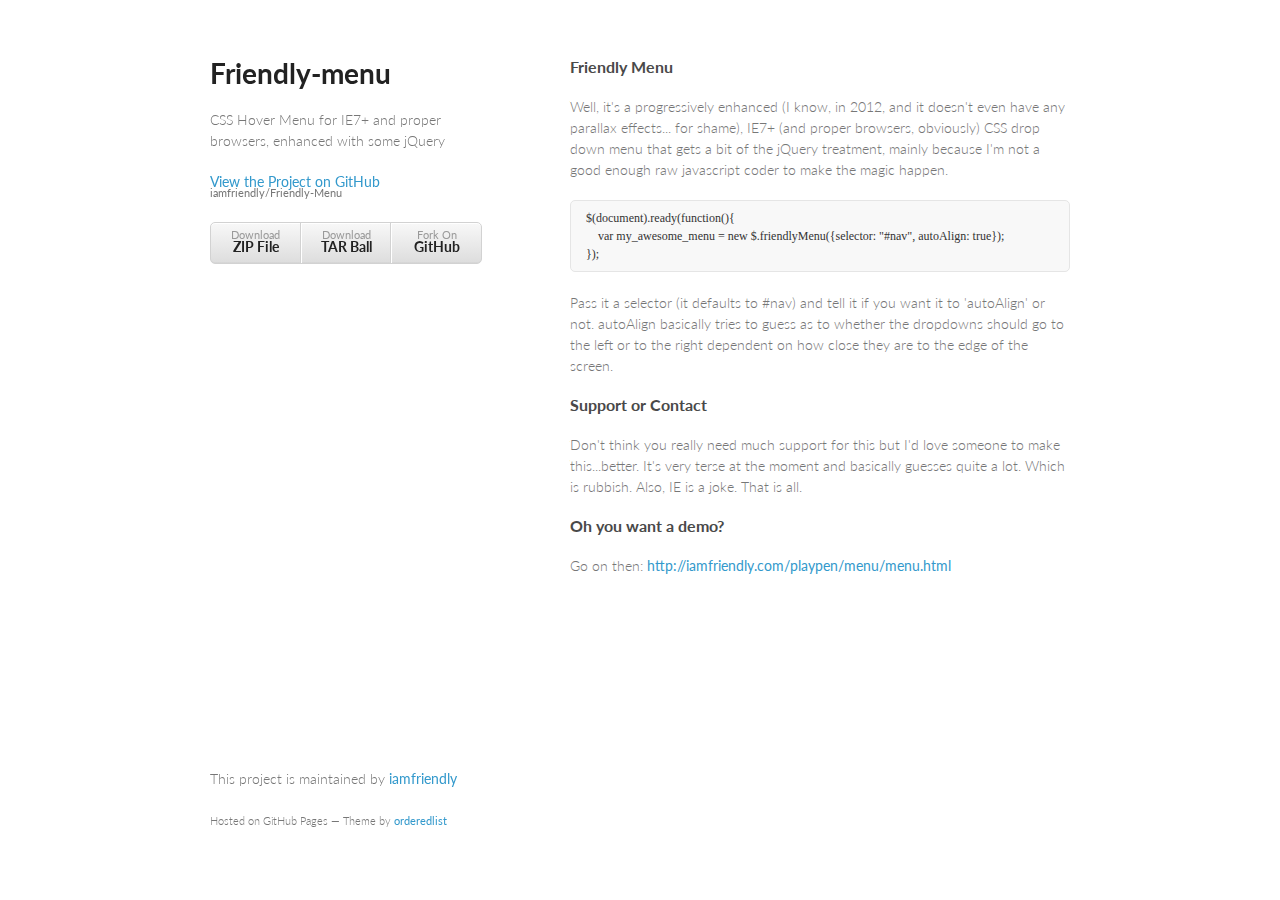
<file: index.html>
<!doctype html>
<html>
  <head>
    <meta charset="utf-8">
    <meta http-equiv="X-UA-Compatible" content="chrome=1">
    <title>Friendly-menu by iamfriendly</title>
    
    <link rel="stylesheet" href="stylesheets/styles.css">
    <link rel="stylesheet" href="stylesheets/pygment_trac.css">
    <meta name="viewport" content="width=device-width, initial-scale=1, user-scalable=no">
    <!--[if lt IE 9]>
    <script src="//html5shiv.googlecode.com/svn/trunk/html5.js"></script>
    <![endif]-->
  </head>
  <body>
    <div class="wrapper">
      <header>
        <h1>Friendly-menu</h1>
        <p>CSS Hover Menu for IE7+ and proper browsers, enhanced with some jQuery</p>
        <p class="view"><a href="https://github.com/iamfriendly/Friendly-Menu">View the Project on GitHub <small>iamfriendly/Friendly-Menu</small></a></p>
        <ul>
          <li><a href="https://github.com/iamfriendly/Friendly-Menu/zipball/master">Download <strong>ZIP File</strong></a></li>
          <li><a href="https://github.com/iamfriendly/Friendly-Menu/tarball/master">Download <strong>TAR Ball</strong></a></li>
          <li><a href="https://github.com/iamfriendly/Friendly-Menu">Fork On <strong>GitHub</strong></a></li>
        </ul>
      </header>
      <section>
        <h3>Friendly Menu</h3>

<p>Well, it's a progressively enhanced (I know, in 2012, and it doesn't even have any parallax effects... for shame), IE7+ (and proper browsers, obviously) CSS drop down menu that gets a bit of the jQuery treatment, mainly because I'm not a good enough raw javascript coder to make the magic happen.</p>

<pre><code>$(document).ready(function(){
    var my_awesome_menu = new $.friendlyMenu({selector: "#nav", autoAlign: true});
});
</code></pre>

<p>Pass it a selector (it defaults to #nav) and tell it if you want it to 'autoAlign' or not. autoAlign basically tries to guess as to whether the dropdowns should go to the left or to the right dependent on how close they are to the edge of the screen.</p>

<h3>Support or Contact</h3>

<p>Don't think you really need much support for this but I'd love someone to make this...better. It's very terse at the moment and basically guesses quite a lot. Which is rubbish. Also, IE is a joke. That is all.</p>

<h3>Oh you want a demo?</h3>

<p>Go on then: <a href="http://iamfriendly.com/playpen/menu/menu.html">http://iamfriendly.com/playpen/menu/menu.html</a></p>
      </section>
      <footer>
        <p>This project is maintained by <a href="https://github.com/iamfriendly">iamfriendly</a></p>
        <p><small>Hosted on GitHub Pages &mdash; Theme by <a href="https://github.com/orderedlist">orderedlist</a></small></p>
      </footer>
    </div>
    <script src="javascripts/scale.fix.js"></script>
  </body>
</html>
</file>
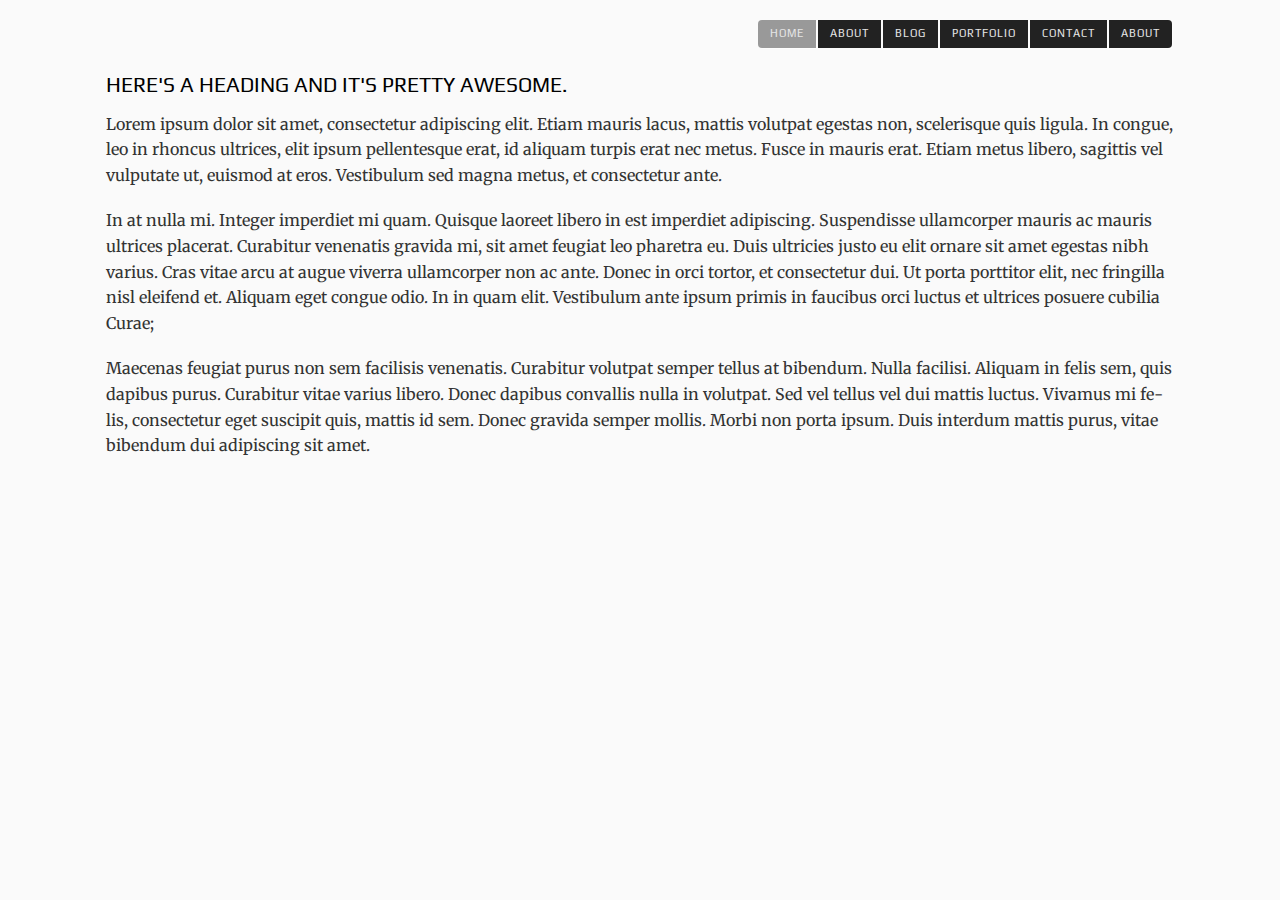
<file: menu.html>
<!DOCTYPE html> 
<html lang="en" dir="ltr"> 
<head> 
 
 
	<title></title> 
 
	<!-- ||| Meta information for search engine goodness and iThings ||| --> 
 
	<meta charset="utf-8"> 
	<meta name="Description" content=""> 
	<meta id="viewport" name="viewport" content="width=960"> 
 
 
	<!-- ||| Stylesheet Linkification and IE Jiggery Pokery ||| --> 
  
	<link rel="profile" href="http://gmpg.org/xfn/11" /> 
	<link rel='index' title='' href='' /> 
	<link rel="stylesheet" type="text/css" media="all" href="menu_styles.css" /> 
	
	<link href="http://fonts.googleapis.com/css?family=Play" rel="stylesheet" type="text/css">
	<link href="http://fonts.googleapis.com/css?family=Merriweather:400,900" rel="stylesheet" type="text/css">
 
 
	<!-- ||| Syndication and that sort of gubbins ||| --> 
 
	<link rel="pingback" href="" /> 

 
	<!-- ||| Javascript magic, starting with Remy Sharp's brilliant html5 shiv ||| --> 
 
	<!--[if IE]>
	<script src="http://html5shiv.googlecode.com/svn/trunk/html5.js"></script><![endif]--> 
	
	<script type="text/javascript" src="https://ajax.googleapis.com/ajax/libs/jquery/1.7.2/jquery.min.js"></script>
	<script type="text/javascript">
	if (typeof jQuery == 'undefined')
	{
	    document.write(unescape("%3Cscript src='/path/to/your/jquery' type='text/javascript'%3E%3C/script%3E"));
	}
	</script>
	
	<script type="text/javascript" src="menu.js"></script>
 
</head>

<body>

	<header>
	
		<nav>
			<ul id="nav">
				<li class="current-menu-item"><a href="#" title="">Home</a></li>	
				<li>
					<a href="#" title="">About</a>
					<ul class="submenu">
						<li><a href="#" title="">Archives</a></li>
						
						<li>
							<a href="#" title="">Templates</a>
							<ul class="submenu">
								<li><a href="#" title="">Left Sidebar</a></li>
								<li><a href="#" title="">Right Sidebar</a></li>
								<li><a href="#" title="">Full Width</a></li>
								<li><a href="#" title="">404</a></li>
							</ul>
						</li>
						
						<li><a href="#" title="">Typography</a></li>
						<li><a href="#" title="">Columns</a></li>
						<li><a href="#" title="">Shortcodes</a></li>
					</ul>	
				</li>
				<li><a href="#" title="">Blog</a></li>
				<li><a href="#" title="">Portfolio</a></li>
				<li><a href="#" title="">Contact</a></li>
				<li>
					<a href="#" title="">About</a>
					<ul class="submenu">
						<li><a href="#" title="">Archives</a></li>
						
						<li>
							<a href="#" title="">Submenu</a>
							<ul class="submenu">
								<li><a href="#" title="">Sub 1</a></li>
								<li><a href="#" title="">Another Sub</a></li>

							</ul>
						</li>
						
						<li><a href="#" title="">Typography</a></li>
						<li><a href="#" title="">Columns</a></li>
						<li><a href="#" title="">Shortcodes</a></li>
					</ul>	
				</li>
			</ul>
		</nav>
	
	</header>
	
	<div id="content">
		
		<h2>Here's a heading and it's pretty awesome.</h2>
		<p>Lorem ipsum dolor sit amet, consectetur adipiscing elit. Etiam mauris lacus, mattis volutpat egestas non, scelerisque quis ligula. In congue, leo in rhoncus ultrices, elit ipsum pellentesque erat, id aliquam turpis erat nec metus. Fusce in mauris erat. Etiam metus libero, sagittis vel vulputate ut, euismod at eros. Vestibulum sed magna metus, et consectetur ante.</p>

		<p>In at nulla mi. Integer imperdiet mi quam. Quisque laoreet libero in est imperdiet adipiscing. Suspendisse ullamcorper mauris ac mauris ultrices placerat. Curabitur venenatis gravida mi, sit amet feugiat leo pharetra eu. Duis ultricies justo eu elit ornare sit amet egestas nibh varius. Cras vitae arcu at augue viverra ullamcorper non ac ante. Donec in orci tortor, et consectetur dui. Ut porta porttitor elit, nec fringilla nisl eleifend et. Aliquam eget congue odio. In in quam elit. Vestibulum ante ipsum primis in faucibus orci luctus et ultrices posuere cubilia Curae;</p>

		<p>Maecenas feugiat purus non sem facilisis venenatis. Curabitur volutpat semper tellus at bibendum. Nulla facilisi. Aliquam in felis sem, quis dapibus purus. Curabitur vitae varius libero. Donec dapibus convallis nulla in volutpat. Sed vel tellus vel dui mattis luctus. Vivamus mi felis, consectetur eget suscipit quis, mattis id sem. Donec gravida semper mollis. Morbi non porta ipsum. Duis interdum mattis purus, vitae bibendum dui adipiscing sit amet.</p>
	</div>

</body>

</html>
</file>
<file: stylesheets/styles.css>
@import url(https://fonts.googleapis.com/css?family=Lato:300italic,700italic,300,700);

body {
  padding:50px;
  font:14px/1.5 Lato, "Helvetica Neue", Helvetica, Arial, sans-serif;
  color:#777;
  font-weight:300;
}

h1, h2, h3, h4, h5, h6 {
  color:#222;
  margin:0 0 20px;
}

p, ul, ol, table, pre, dl {
  margin:0 0 20px;
}

h1, h2, h3 {
  line-height:1.1;
}

h1 {
  font-size:28px;
}

h2 {
  color:#393939;
}

h3, h4, h5, h6 {
  color:#494949;
}

a {
  color:#39c;
  font-weight:400;
  text-decoration:none;
}

a small {
  font-size:11px;
  color:#777;
  margin-top:-0.6em;
  display:block;
}

.wrapper {
  width:860px;
  margin:0 auto;
}

blockquote {
  border-left:1px solid #e5e5e5;
  margin:0;
  padding:0 0 0 20px;
  font-style:italic;
}

code, pre {
  font-family:Monaco, Bitstream Vera Sans Mono, Lucida Console, Terminal;
  color:#333;
  font-size:12px;
}

pre {
  padding:8px 15px;
  background: #f8f8f8;  
  border-radius:5px;
  border:1px solid #e5e5e5;
  overflow-x: auto;
}

table {
  width:100%;
  border-collapse:collapse;
}

th, td {
  text-align:left;
  padding:5px 10px;
  border-bottom:1px solid #e5e5e5;
}

dt {
  color:#444;
  font-weight:700;
}

th {
  color:#444;
}

img {
  max-width:100%;
}

header {
  width:270px;
  float:left;
  position:fixed;
}

header ul {
  list-style:none;
  height:40px;
  
  padding:0;
  
  background: #eee;
  background: -moz-linear-gradient(top, #f8f8f8 0%, #dddddd 100%);
  background: -webkit-gradient(linear, left top, left bottom, color-stop(0%,#f8f8f8), color-stop(100%,#dddddd));
  background: -webkit-linear-gradient(top, #f8f8f8 0%,#dddddd 100%);
  background: -o-linear-gradient(top, #f8f8f8 0%,#dddddd 100%);
  background: -ms-linear-gradient(top, #f8f8f8 0%,#dddddd 100%);
  background: linear-gradient(top, #f8f8f8 0%,#dddddd 100%);
  
  border-radius:5px;
  border:1px solid #d2d2d2;
  box-shadow:inset #fff 0 1px 0, inset rgba(0,0,0,0.03) 0 -1px 0;
  width:270px;
}

header li {
  width:89px;
  float:left;
  border-right:1px solid #d2d2d2;
  height:40px;
}

header ul a {
  line-height:1;
  font-size:11px;
  color:#999;
  display:block;
  text-align:center;
  padding-top:6px;
  height:40px;
}

strong {
  color:#222;
  font-weight:700;
}

header ul li + li {
  width:88px;
  border-left:1px solid #fff;
}

header ul li + li + li {
  border-right:none;
  width:89px;
}

header ul a strong {
  font-size:14px;
  display:block;
  color:#222;
}

section {
  width:500px;
  float:right;
  padding-bottom:50px;
}

small {
  font-size:11px;
}

hr {
  border:0;
  background:#e5e5e5;
  height:1px;
  margin:0 0 20px;
}

footer {
  width:270px;
  float:left;
  position:fixed;
  bottom:50px;
}

@media print, screen and (max-width: 960px) {
  
  div.wrapper {
    width:auto;
    margin:0;
  }
  
  header, section, footer {
    float:none;
    position:static;
    width:auto;
  }
  
  header {
    padding-right:320px;
  }
  
  section {
    border:1px solid #e5e5e5;
    border-width:1px 0;
    padding:20px 0;
    margin:0 0 20px;
  }
  
  header a small {
    display:inline;
  }
  
  header ul {
    position:absolute;
    right:50px;
    top:52px;
  }
}

@media print, screen and (max-width: 720px) {
  body {
    word-wrap:break-word;
  }
  
  header {
    padding:0;
  }
  
  header ul, header p.view {
    position:static;
  }
  
  pre, code {
    word-wrap:normal;
  }
}

@media print, screen and (max-width: 480px) {
  body {
    padding:15px;
  }
  
  header ul {
    display:none;
  }
}

@media print {
  body {
    padding:0.4in;
    font-size:12pt;
    color:#444;
  }
}
</file>
<file: stylesheets/pygment_trac.css>
.highlight  { background: #ffffff; }
.highlight .c { color: #999988; font-style: italic } /* Comment */
.highlight .err { color: #a61717; background-color: #e3d2d2 } /* Error */
.highlight .k { font-weight: bold } /* Keyword */
.highlight .o { font-weight: bold } /* Operator */
.highlight .cm { color: #999988; font-style: italic } /* Comment.Multiline */
.highlight .cp { color: #999999; font-weight: bold } /* Comment.Preproc */
.highlight .c1 { color: #999988; font-style: italic } /* Comment.Single */
.highlight .cs { color: #999999; font-weight: bold; font-style: italic } /* Comment.Special */
.highlight .gd { color: #000000; background-color: #ffdddd } /* Generic.Deleted */
.highlight .gd .x { color: #000000; background-color: #ffaaaa } /* Generic.Deleted.Specific */
.highlight .ge { font-style: italic } /* Generic.Emph */
.highlight .gr { color: #aa0000 } /* Generic.Error */
.highlight .gh { color: #999999 } /* Generic.Heading */
.highlight .gi { color: #000000; background-color: #ddffdd } /* Generic.Inserted */
.highlight .gi .x { color: #000000; background-color: #aaffaa } /* Generic.Inserted.Specific */
.highlight .go { color: #888888 } /* Generic.Output */
.highlight .gp { color: #555555 } /* Generic.Prompt */
.highlight .gs { font-weight: bold } /* Generic.Strong */
.highlight .gu { color: #800080; font-weight: bold; } /* Generic.Subheading */
.highlight .gt { color: #aa0000 } /* Generic.Traceback */
.highlight .kc { font-weight: bold } /* Keyword.Constant */
.highlight .kd { font-weight: bold } /* Keyword.Declaration */
.highlight .kn { font-weight: bold } /* Keyword.Namespace */
.highlight .kp { font-weight: bold } /* Keyword.Pseudo */
.highlight .kr { font-weight: bold } /* Keyword.Reserved */
.highlight .kt { color: #445588; font-weight: bold } /* Keyword.Type */
.highlight .m { color: #009999 } /* Literal.Number */
.highlight .s { color: #d14 } /* Literal.String */
.highlight .na { color: #008080 } /* Name.Attribute */
.highlight .nb { color: #0086B3 } /* Name.Builtin */
.highlight .nc { color: #445588; font-weight: bold } /* Name.Class */
.highlight .no { color: #008080 } /* Name.Constant */
.highlight .ni { color: #800080 } /* Name.Entity */
.highlight .ne { color: #990000; font-weight: bold } /* Name.Exception */
.highlight .nf { color: #990000; font-weight: bold } /* Name.Function */
.highlight .nn { color: #555555 } /* Name.Namespace */
.highlight .nt { color: #000080 } /* Name.Tag */
.highlight .nv { color: #008080 } /* Name.Variable */
.highlight .ow { font-weight: bold } /* Operator.Word */
.highlight .w { color: #bbbbbb } /* Text.Whitespace */
.highlight .mf { color: #009999 } /* Literal.Number.Float */
.highlight .mh { color: #009999 } /* Literal.Number.Hex */
.highlight .mi { color: #009999 } /* Literal.Number.Integer */
.highlight .mo { color: #009999 } /* Literal.Number.Oct */
.highlight .sb { color: #d14 } /* Literal.String.Backtick */
.highlight .sc { color: #d14 } /* Literal.String.Char */
.highlight .sd { color: #d14 } /* Literal.String.Doc */
.highlight .s2 { color: #d14 } /* Literal.String.Double */
.highlight .se { color: #d14 } /* Literal.String.Escape */
.highlight .sh { color: #d14 } /* Literal.String.Heredoc */
.highlight .si { color: #d14 } /* Literal.String.Interpol */
.highlight .sx { color: #d14 } /* Literal.String.Other */
.highlight .sr { color: #009926 } /* Literal.String.Regex */
.highlight .s1 { color: #d14 } /* Literal.String.Single */
.highlight .ss { color: #990073 } /* Literal.String.Symbol */
.highlight .bp { color: #999999 } /* Name.Builtin.Pseudo */
.highlight .vc { color: #008080 } /* Name.Variable.Class */
.highlight .vg { color: #008080 } /* Name.Variable.Global */
.highlight .vi { color: #008080 } /* Name.Variable.Instance */
.highlight .il { color: #009999 } /* Literal.Number.Integer.Long */

.type-csharp .highlight .k { color: #0000FF }
.type-csharp .highlight .kt { color: #0000FF }
.type-csharp .highlight .nf { color: #000000; font-weight: normal }
.type-csharp .highlight .nc { color: #2B91AF }
.type-csharp .highlight .nn { color: #000000 }
.type-csharp .highlight .s { color: #A31515 }
.type-csharp .highlight .sc { color: #A31515 }
</file>
<file: menu_styles.css>
/* 

Richard Tape
http://iamfriendly.com/
http://twitter.com/iamfriendly

HTML5 CSS Reset by Rich Clark (http://richclarkdesign.com/) and modified slightly by me
Minified it, too

*/

html,body,div,span,object,iframe,h1,h2,h3,h4,h5,h6,p,blockquote,pre,abbr,address,cite,code,del,dfn,em,img,ins,kbd,q,samp,small,strong,sub,sup,var,dl,dt,dd,ol,ul,li,fieldset,form,label,legend,table,caption,tbody,tfoot,thead,tr,th,td,article,aside,canvas,details,figcaption,figure,footer,header,hgroup,menu,nav,section,summary,time,mark,audio,video{margin: 0;padding: 0;border: 0;outline: 0;font-size: 100%;vertical-align: baseline;background: transparent;}body{line-height: 1.6;}article,aside,canvas,details,figcaption,figure,footer,header,hgroup,menu,nav,section,summary{display: block;}ol,ul{list-style: none;}blockquote,q{quotes: none;}blockquote: before,blockquote: after,q: before,q: after{content: '';content: none;}a{margin: 0;padding: 0;border: 0;font-size: 100%;vertical-align: baseline;background: transparent;}ins{background-color: #ff9;color: #000;text-decoration: none;}mark{background-color: #ff9;color: #000;font-style: italic;font-weight: bold;}del{text-decoration:  line-through;}abbr[title],dfn[title]{border-bottom: 1px dotted #000;cursor: help;}table{border-collapse: collapse;border-spacing: 0;}hr{display: block;height: 1px;border: 0;border-top: 1px solid #cccccc;margin: 1em 0;padding: 0;}input,select{vertical-align: middle;}a img{border:  none;}: : selection{background:  rgb(80,80,80); color:  white;}: : -moz-selection{background:  rgb(80,80,80); color:  white;}img: : selection{background:  transparent;}img: : -moz-selection{background:  transparent;}body{-webkit-tap-highlight-color:  rgb(255,255,158);}


body
{
	background: rgb(250,250,250);
}

header
{
	padding: 20px;
	clear: both;
	width: 1068px;
	margin: 0 auto;
	min-height: 28px;
}

#content
{
	clear: both;
	color: #333333;
	-moz-hyphens: auto;
	-webkit-hyphens: auto;
	hyphens: auto;
	width: 1068px;
	margin: 0 auto;
	font-family: 'Merriweather', serif;
}

p
{
	margin-bottom: 20px;
}

h2
{
	font-size: 21px;
	font-family: "Play", Helvetica, Arial, sans-serif;
	color: black;
	font-weight: normal;
	text-transform: uppercase;
	margin-bottom: 10px;
}

header > nav
{
	float: right;
}


/* Menu Styles */

#nav,
#nav ul
{
	position: relative;
}

	#nav a
	{
		display: block;
		padding: 5px 12px;
		color: #E5E5E5;
		text-decoration: none;
		background: #222222;
		text-transform: uppercase;
		font-size: 11px;
		font-family: "Play", Helvetica, Arial, sans-serif;
		letter-spacing: 1px;
	}
	
	#nav > li > a
	{
		margin-right: 2px;
	}

	#nav a:hover
	{
		background-color: #fff;
		color: #333;
	}

	#nav li
	{
		float: left;
		position: relative;
	}
	
	#nav > li.current-menu-item > a
	{
		background-color: #999;
	}
	
	#nav > li
	{
		border-bottom: 2px solid transparent;
	}
	
	#nav > li > ul > li
	{
		border-right: 2px solid transparent;
	}
	
	#nav > li.goleft > ul > li
	{
		border-right: none;
		border-left: 2px solid transparent;
	}
	
		#nav ul
		{
			position: absolute;
			left: -9999px;
			top: 29px;
		}

			#nav li ul a
			{
				width: 120px;
				height: auto;
				float: left;
			}

			#nav ul ul
			{
				top: auto;
			}	

			#nav li ul ul
			{
				margin: 0 0 0 10px;
			}

			#nav li:hover ul ul,
			#nav li:hover ul ul ul,
			#nav li:hover ul ul ul ul
			{
				left: -9999px;
			}
			
			#nav li:hover ul
			{
				left: 0;
			}
			
			#nav li.goleft:hover ul
			{
				left: auto;
				right: 0;
			}
			
			#nav li ul li:hover ul
			{
				left: 136px;
			}
			
			#nav li.goleft ul li:hover ul
			{
				left: auto;
				right: 146px;
			}
			
			#nav > li:first-child > a
			{
				-webkit-border-radius: 4px 0 0 4px;
				-moz-border-radius: 4px 0 0 4px;
				border-radius: 4px 0 0 4px;
				box-shadow: 1px 1px 1px rgba(255, 255, 255, 0.7);
			}
			
			#nav > li:last-child > a
			{
				-webkit-border-radius: 0 4px 4px 0;
				-moz-border-radius: 0 4px 4px 0;
				border-radius: 0 4px 4px 0;
				box-shadow: 1px 1px 1px rgba(255, 255, 255, 0.7);
			}
			
/* End menu styles */
</file>
